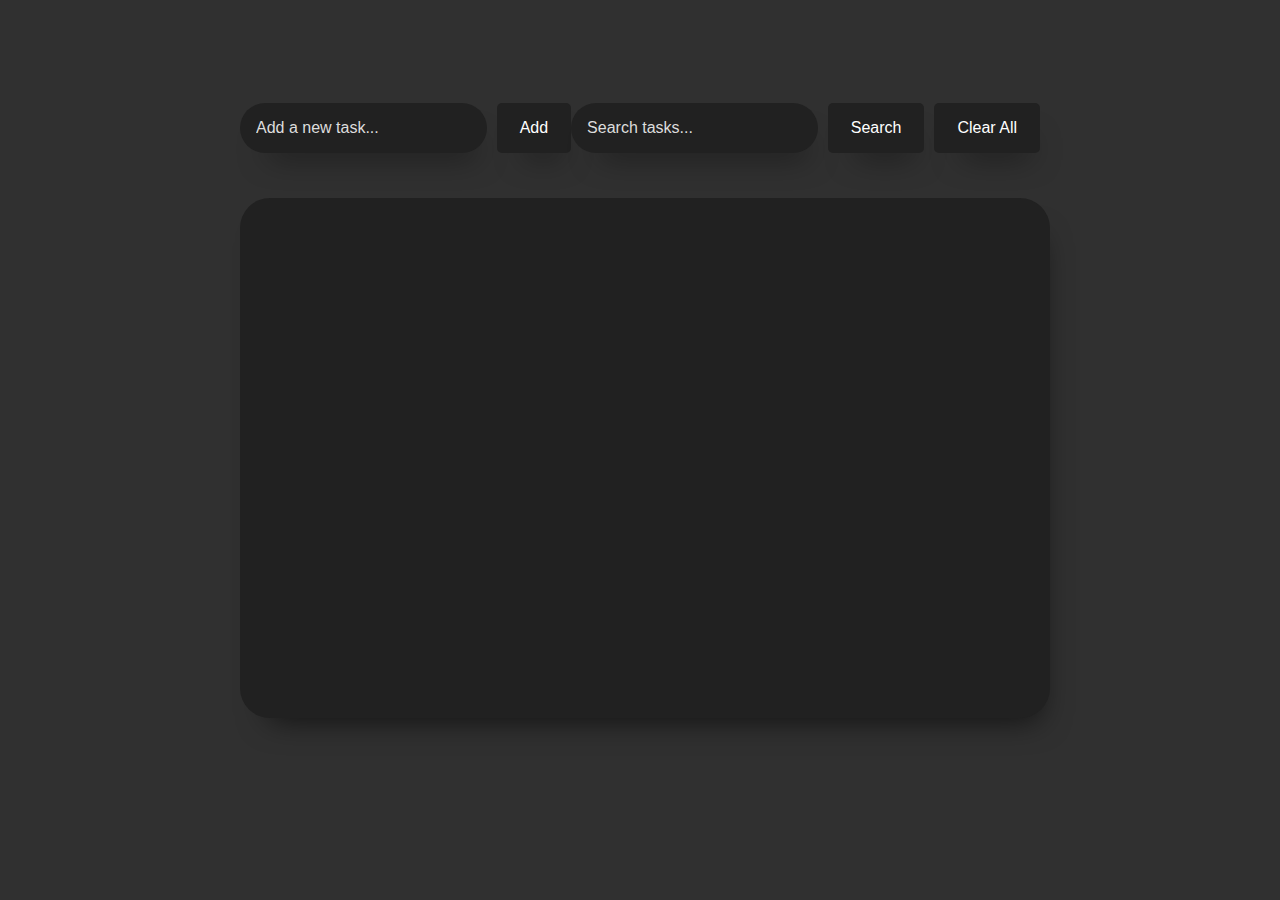
<file: index.html>
<!DOCTYPE html>
<html>
<head>
  <meta charset="utf-8">
  <meta name="viewport" content="width=device-width">
  <title>TO DO List Webpage</title>
  <link href="style.css" rel="stylesheet" type="text/css" />
</head>
<body>
  <div class="todo-app">
    <form class="input-section">
      <input id="todoInput" type="text" placeholder="Add a new task..." />
      <button id="addBtn" type="button" class="add-btn">Add</button>
      <button type="button" class="add-btn" id="update-button" style="display: none;">Update</button>
      <input type="text" id="search-input" placeholder="Search tasks..." />
      <button type="button" id="search-button">Search</button>
      <button type="button" id="delete-all-btn">Clear All</button>
    </form>
    <div class="todos">
      <ul class="todo-list">

       

      </ul>
    </div>
  </div>
 <script src="app.js"></script>
</body>
</html>
</file>
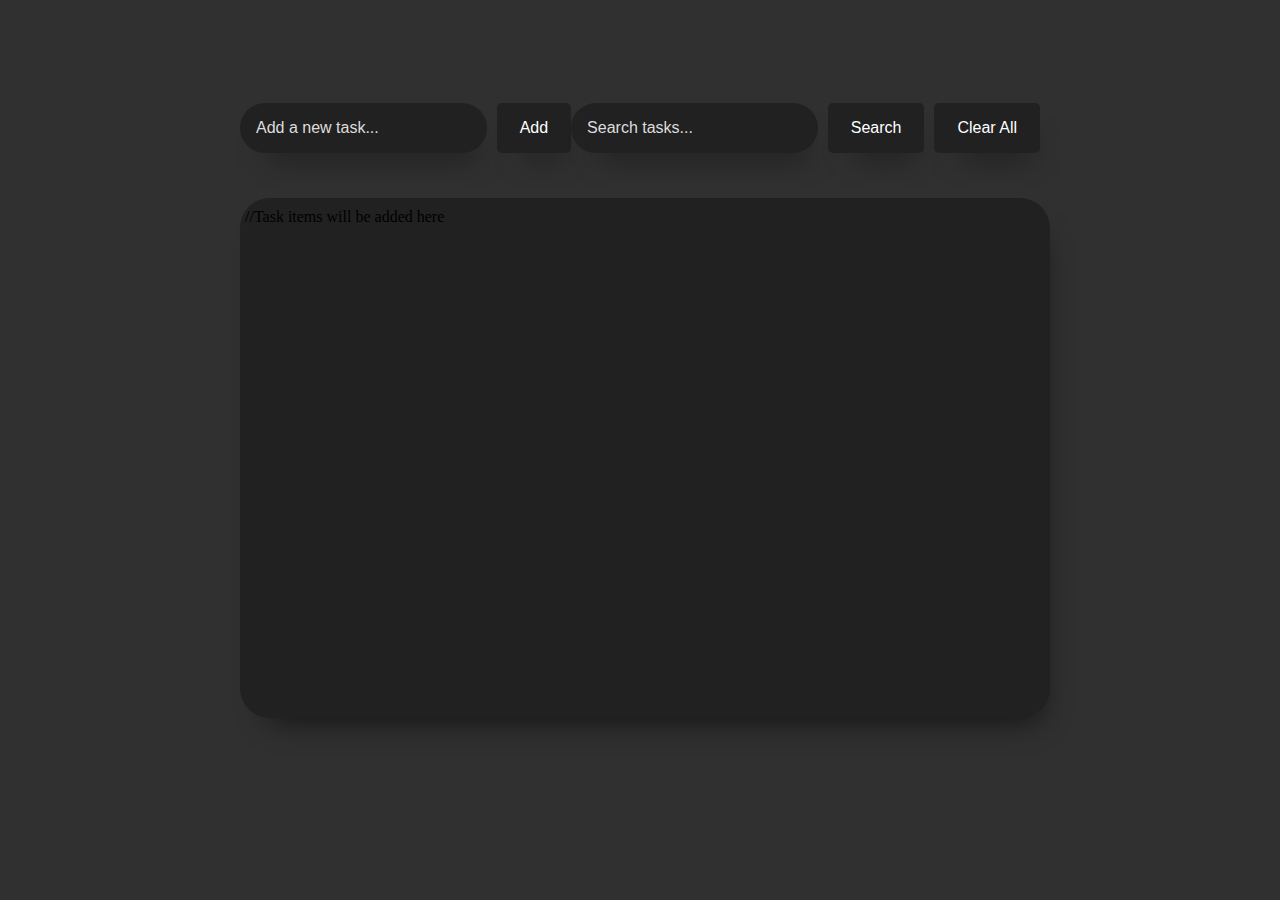
<file: to-do_list/index.html>
<!DOCTYPE html>
<html>
<head>
  <meta charset="utf-8">
  <meta name="viewport" content="width=device-width">
  <title>TO DO List Webpage</title>
  <link href="style.css" rel="stylesheet" type="text/css" />
</head>
<body>
  <div class="todo-app">
    <form class="input-section">
      <input id="todoInput" type="text" placeholder="Add a new task..." />
      <button id="addBtn" type="button" class="add-btn">Add</button>
      <button type="button" class="add-btn" id="update-button" style="display: none;">Update</button>
      <input type="text" id="search-input" placeholder="Search tasks..." />
      <button type="button" id="search-button">Search</button>
      <button type="button" id="delete-all-btn">Clear All</button>
    </form>
    <div class="todos">
      <ul class="todo-list">

        //Task items will be added here  

      </ul>
    </div>
  </div>
  <script src="app.js"></script>
</body>
</html>
</file>
<file: style.css>
body {
  background-color: rgb(48, 48, 48);
  display: flex;
  align-items: center;
  justify-content: center;
}

.todo-app {
  width: 800px;
  height: 600px;
  border-radius: 15px;
  margin: 80px 0px;
}

.input-section {
  display: flex;
  align-items: center;
  margin-top: 20px;
  height: 40px;
}

.input-section input[type="text"] {
  flex-grow: 1;
  padding: 16px;
  border: none;
  background-color: rgb(33, 33, 33);
  color: #fff;
  font-size: 16px;
  border-radius: 30px;
  transition: background-color 0.3s ease;
  box-shadow: 9px 21px 30px -19px rgba(0, 0, 0, 0.63);
}

.input-section input[type="text"]::placeholder {
  color: #ddd;
}

.input-section input[type="text"]:focus {
  outline: none;
  background-color: #555;
}

.input-section button {
  margin-left: 10px;
  padding: 16px 23px;
  border: none;
  background-color: rgb(33, 33, 33);
  color: #ffffff;
  font-size: 16px;
  border-radius: 5px;
  cursor: pointer;
  transition: background-color 0.3s ease;
  box-shadow: 9px 21px 30px -19px rgba(0, 0, 0, 0.63);
}

.input-section button:hover {
  outline: none;
  background-color: #555;
}

.todos {
  width: 100%;
  height: 500px;
  margin-top: 50px;
  padding: 10px 5px;
  background-color: rgb(33, 33, 33);
  border-radius: 30px;
  box-shadow: 9px 21px 30px -19px rgba(0, 0, 0, 0.63);
  overflow-y: auto; /* Add scrollbar when content overflows */
}

/* Style the scrollbar */
.todos::-webkit-scrollbar {
  width: 8px;
}

/* Track */
.todos::-webkit-scrollbar-track {
  background-color: #333;
  border-radius: 10px;
}

/* Handle */
.todos::-webkit-scrollbar-thumb {
  background-color: #666;
  border-radius: 10px;
}

/* Handle on hover */
.todos::-webkit-scrollbar-thumb:hover {
  background-color: #888;
}

.todo-list {
  list-style-type: none;
  padding: 0;
  margin: 0;
}

.todo-list li {
  display: flex;
  align-items: center;
  padding: 7px 30px;
  background-color: rgb(38, 37, 37);
  border-radius: 80px;
  margin-bottom: 10px;
  box-shadow: 0 2px 4px rgba(0, 0, 0, 0.2);
  color: #fff;
  position: relative;
}

.task-checkbox {
  position: absolute;
  left: 0;
  top: 50%;
  transform: translateY(-50%);
  appearance: none;
  width: 24px;
  height: 24px;
  background-color: #555;
  border-radius: 50%;
  cursor: pointer;
  transition: background-color 0.3s ease;
}

.task-checkbox:checked {
  background-color: #1f8ceb;
}

.task-checkbox::before {
  content: "";
  position: absolute;
  top: 50%;
  left: 50%;
  transform: translate(-50%, -50%);
  width: 10px;
  height: 10px;
  border-radius: 50%;
  background-color: #fff;
  opacity: 0;
  transition: opacity 0.3s ease;
}

.task-checkbox:checked::before {
  opacity: 1;
}

.todo-text {
  flex-grow: 1;
  margin-left: 15px;
  font-size: 16px;
}

.delete-btn {
  margin-left: 10px;
  padding: 3px;
  border-radius: 50%;
  background-color:rgb(38, 37, 37);
  color: #fff;
  font-size: 18px;
  cursor: pointer;
  transition: background-color 0.3s ease;
}

.delete-btn:hover {
  background-color: purple;
}

.not-found {
  color: #fff;
  top: 60%;
  position: absolute;
  left: 50%;
  transform: translate(-50%, -50%);
  opacity: 30%;
}

/* Other CSS styles here */

/* Other CSS styles here */

.container {
  /* Existing styles for the container */
  position: relative; /* Add this to enable positioning of the line */

  /* Add a border at the bottom of the container to create the line effect */
  border-bottom: 2px solid #fff; /* Change the line color to white */
  margin-bottom: 20px; /* Add some spacing below the line */
  display: flex;
  justify-content: center; /* Center the line horizontally */
}

.container::before {
  content: "Task items will be added here"; /* Add text before the line */
  position: absolute;
  bottom: -18px; /* Position the text above the line */
  left: 50%;
  transform: translateX(-50%); /* Center the text horizontally */
  font-size: 14px;
  color: #fff; /* Set the text color to white */
  background-color: #007bff; /* Set the background color to blue */
  padding: 0 10px;
  border-radius: 5px; /* Add some border radius to round the corners */
}
</file>
<file: to-do_list/style.css>
body {
  background-color: rgb(48, 48, 48);
  display: flex;
  align-items: center;
  justify-content: center;
}

.todo-app {
  width: 800px;
  height: 600px;
  border-radius: 15px;
  margin: 80px 0px;
}

.input-section {
  display: flex;
  align-items: center;
  margin-top: 20px;
  height: 40px;
}

.input-section input[type="text"] {
  flex-grow: 1;
  padding: 16px;
  border: none;
  background-color: rgb(33, 33, 33);
  color: #fff;
  font-size: 16px;
  border-radius: 30px;
  transition: background-color 0.3s ease;
  box-shadow: 9px 21px 30px -19px rgba(0, 0, 0, 0.63);
}

.input-section input[type="text"]::placeholder {
  color: #ddd;
}

.input-section input[type="text"]:focus {
  outline: none;
  background-color: #555;
}

.input-section button {
  margin-left: 10px;
  padding: 16px 23px;
  border: none;
  background-color: rgb(33, 33, 33);
  color: #ffffff;
  font-size: 16px;
  border-radius: 5px;
  cursor: pointer;
  transition: background-color 0.3s ease;
  box-shadow: 9px 21px 30px -19px rgba(0, 0, 0, 0.63);
}

.input-section button:hover {
  outline: none;
  background-color: #555;
}

.todos {
  width: 100%;
  height: 500px;
  margin-top: 50px;
  padding: 10px 5px;
  background-color: rgb(33, 33, 33);
  border-radius: 30px;
  box-shadow: 9px 21px 30px -19px rgba(0, 0, 0, 0.63);
}

.todo-list {
  list-style-type: none;
  padding: 0;
  margin: 0;
}

.todo-list li {
  display: flex;
  align-items: center;
  padding: 7px 30px;
  background-color: rgb(38, 37, 37);
  border-radius: 80px;
  margin-bottom: 10px;
  box-shadow: 0 2px 4px rgba(0, 0, 0, 0.2);
  color: #fff;
}


.delete-btn {
  padding: 3px;
  border-radius: 50%;
  background-color:rgba(red, green, blue, alpha);
  cursor: pointer;
  transition: background-color 0.3s ease;
}

.delete-btn:hover {
  background-color: #150d0d;
}


.todo-text {
  color: #fff;
  margin-right: auto;
  font-size: 16px;
}

.span-button {
  margin-left: auto;
  display: block;
  padding: 5px;
  color: white;
  border: none;
  border-radius: 5px;
  font-size: 18px;
}

.span-button:hover {
  background-color: rgb(52, 53, 53);
  border-radius: 80px;
  color: 0 2px 4px rgba(0, 0, 0, 0.2);
}

.face {
  width: 100px;
  z-index: 100;
  height: 100px;
  top: 50%;
  position: absolute;
  left: 50%;
  transform: translate(-50%, -50%);
  opacity: 30%;
}

.not-found {
  color: #fff;
  top: 60%;
  position: absolute;
  left: 50%;
  transform: translate(-50%, -50%);
  opacity: 30%;
}
</file>
